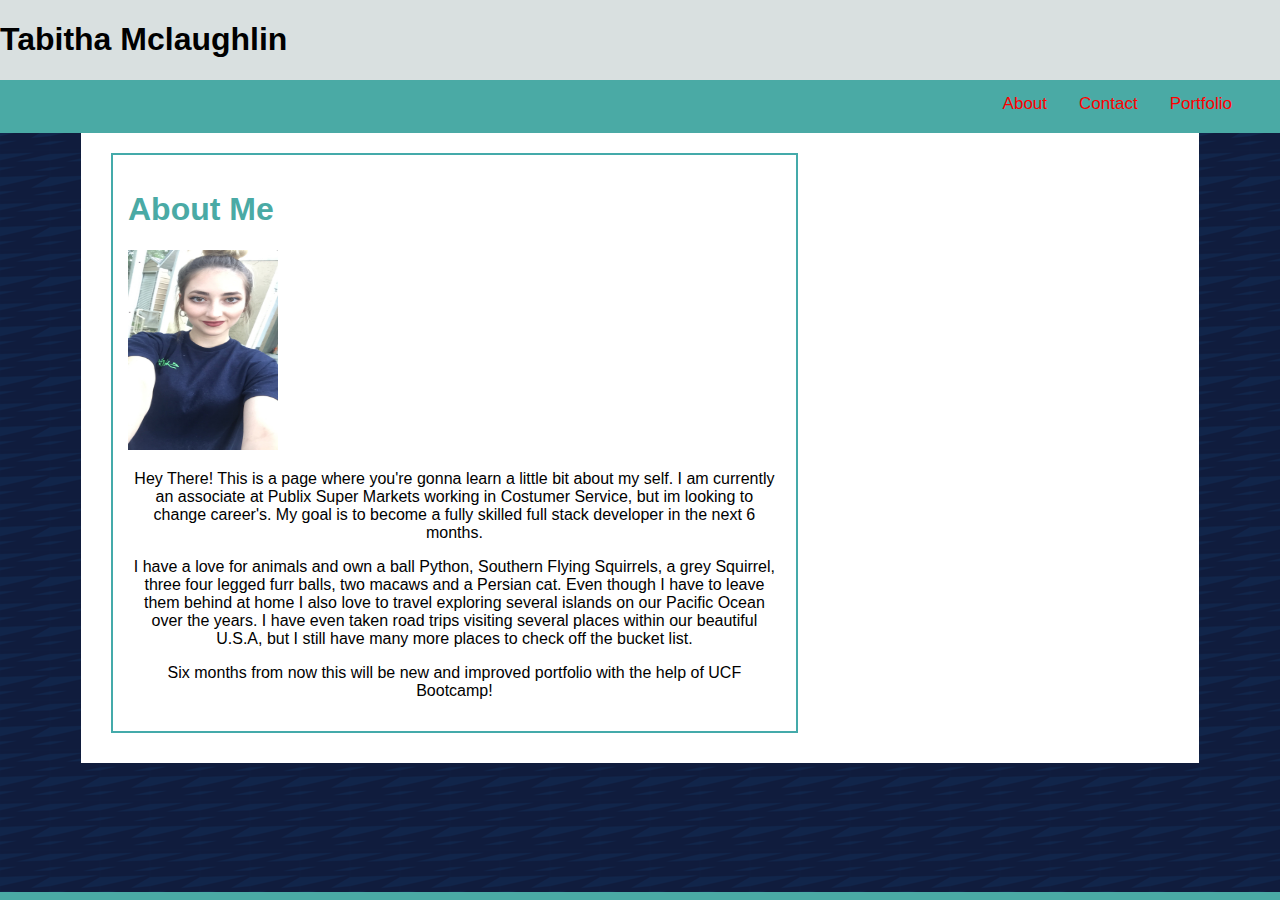
<file: index.html>
<!DOCTYPE html>
<html lang="en">
<head>   
  <meta charset="UTF 8">
  <meta name="viewport" content="width=device-width,
   inital-scale=1.0">
  <link rel="stylesheet"  href="./assets/css/style.css">
  <title>Tabitha Mclaughlin Portfolio</title>
</head>

<body background="./images.jpg/dark-paths/dark-paths.png">
  <header>
      <div class="header">
          <h1>Tabitha Mclaughlin</h1>
      <div class="navbar">
        <a class="active" href="#About"></a>
        <a href="portfolio.html">Portfolio</a>
        <a href="contact.html">Contact</a>
        <a href="index.html">About</a>
        
        </div>
      </div>
      </header>
      <section>
      <div class="container">

  <div class="center" class="clearfix">
  <h1>About Me</h1>

  <img src="./images.jpg/images.jpg"  width=175px height= 275px alt="images">

  <p> Hey There! This is a page where you're gonna learn a little bit about my self. I am currently an associate at Publix Super Markets working in Costumer Service, but im looking to change career's. My goal is to become a fully skilled full stack developer in the next 6 months.</p>
  <p> I have a love for animals and own a ball Python, Southern Flying Squirrels, a grey Squirrel, three four legged furr balls, two macaws and a Persian cat. Even though I have to leave them behind at home I also love to travel exploring several islands on our Pacific Ocean over the years. I have even taken road trips visiting several places within our beautiful U.S.A, but I still have many more places to check off the bucket list.</p>
  <p> Six months from now this will be new and improved portfolio with the help of UCF Bootcamp!</p>
</section>
  </div>
      </div>

      <footer class="footer"></footer>

</body>
</html>
</file>
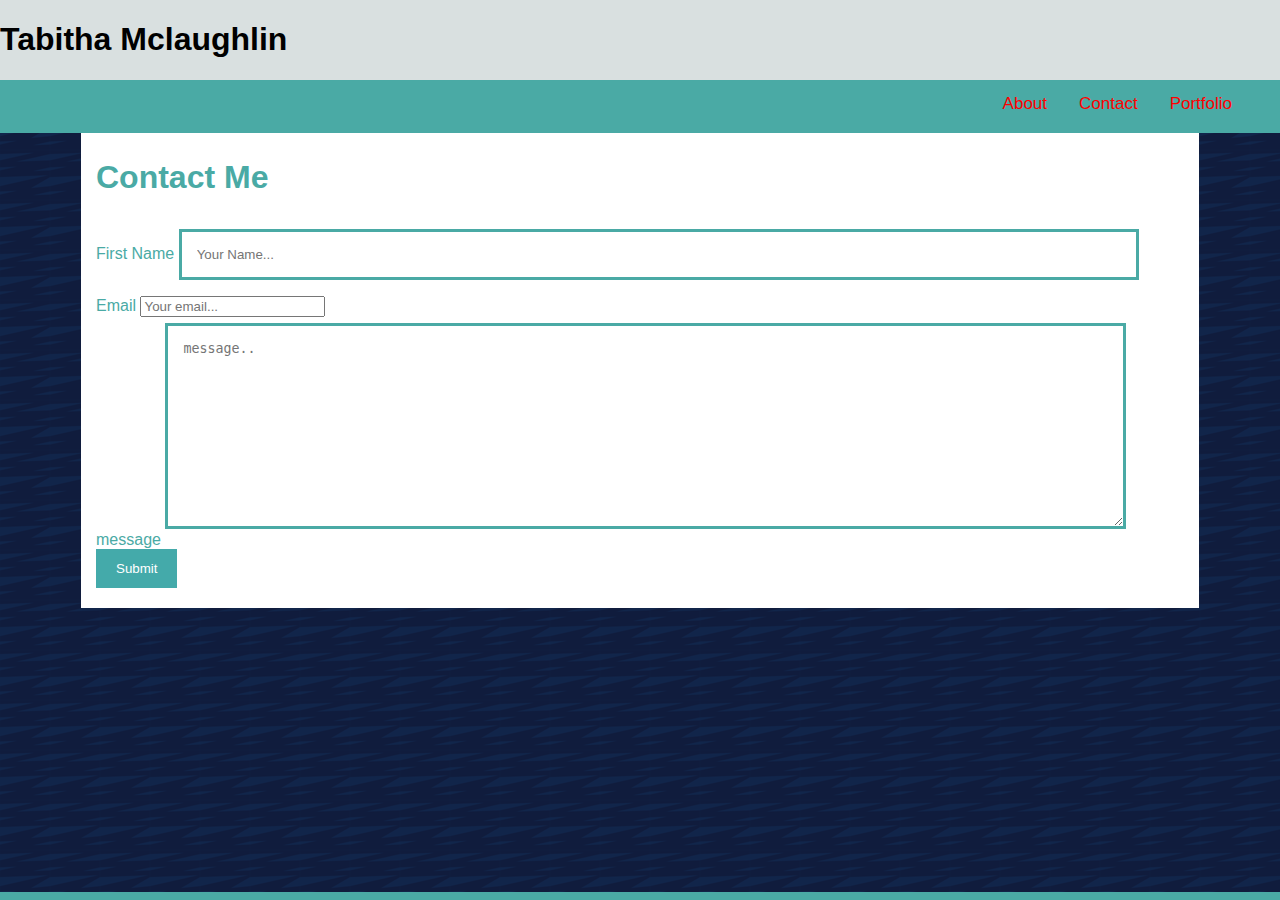
<file: contact.html>
<!DOCTYPE html>
<html lang="en"> 
<head> 
    <meta charset="UTF 8">
    <link rel="stylesheet" href="./assets/css/style.css">
    <title>Tabitha Mclaughlin Portfolio</title>

</head>

<body background="./images.jpg/dark-paths/dark-paths.png">
    <header>
        <div class="header">
            <h1>Tabitha Mclaughlin</h1>
        <div class="navbar">
          <a class="active" href="#About"></a>
        <a href="portfolio.html">Portfolio</a>
        <a href="contact.html">Contact</a>
        <a href="index.html">About</a>
          </div>
        </div>
        </header>
            </header>
        
    <div class="container">
        
        <div class="text-allign">

    <h1>Contact Me</h1>

    </div>

    <div class="colum">
        <form action="/action_page.php">
            <label for="fname">First Name</label>
            <input type="text" id="fname" name="Firstname" placeholder="Your Name...">
        
            <br>

            <label for="Email">Email</label>
            <input type="email" id="email" name="Email" placeholder="Your email...">
            
            <br>

            <label for="message">message</label>
        <textarea id="message" name="message" placeholder="message.." style="height:170px"></textarea>
        <input type="submit" value="Submit">
        </form>
    
    </div>    
    </div>

    <footer class="footer"></footer>
    </body>
    </html>
</file>
<file: assets/css/style.css>
body {
    font-family: Arial, Helvetica, sans-serif;
    height: 100%;
    margin: 0;
    text-align: center;
  }

  p {
    color: black;
    text-align: center;
  }

  div {
    background-color: white;
    text-align: left;
    margin-block-end: auto;
    padding-block-end: 5px;
  }
  .center {
    margin: 15px;
    margin-bottom: 15px;
    width: 60%;
    border: 2px solid #44aaaa;
    padding: 15px;
    }

    .text-allign {
      text-align: left;
    }
  

  .clearfix {
    overflow: auto;
  }

  h2 {
    text-align: center;
    float: left;
    padding: 5px;
    margin: 0;
    display: block;
    font-weight: bold;
  }


  .navbar {
    background-color: #4aaaa5;
    overflow: hidden;
  }

  .navbar a {
    float: right;
    color: red;
    text-align: center;
    padding: 14px 16px;
    text-decoration: none;
    font-size: 17px
  }
  .navbar a:hover {
    background-color: pink;
    color: black;
  }

  .navbar a.active {
    background-color: #4aaaa5;
    color: wheat; 
  }

  li {
    float: right;
    display: -moz-box;
    padding: 5px
  }

  header {
    background: #4aaaa5;
    padding: 0;
    margin: 0;
    border-bottom: #d9e0e0;
  }

header::after {
  content: "";
  display: table;
  clear: both;
}

  .container {
    width: 85%;
    margin: 0 auto;
    padding: 15px;
    color: #4aaaa5;
    padding-top: 88px;
    margin-top: 50px;

  }
  
  input[type=text], select, textarea {
    width: 85%;
    padding: 15px;
    border: 3px solid #4aaaa5;
    margin-top: 6px;
    margin-bottom: 16px;
    resize: vertical;
  }
  
  input[type=submit] {
    background-color:#44aaaa;
    color: white;
    padding: 12px 20px;
    border: none;
    cursor: pointer;
  }
  
  input[type=submit]:hover {
    background-color:#44aaaa;
  }

title {
  float: right;
}
  
  .column {
    float: left;
    width: 50%;
    margin-top: 6px;
    padding: 20px;
  } 
  
  .row:after {
    content: "";
    display: table;
    clear: both;
  }

  .header {
    background-color: #d9e0e0;
    border-bottom: 5px solid #44aaaa;
    height: 100px;
    width: 100%;
    position: fixed;
    top: 0;
    z-index: 2;
  }


  .push {
    height: 50px;
    background-origin: padding-box;
    color: #44aaaa
  }

p.blue {
    text-align: center; 
}

ul {
    list-style-type: lower-roman;
    padding: 0;
    margin: 0;
    overflow: auto;
    float: left;
}

li {
    float: left;
}

li a {
    display: block;
    padding: 8px;
    background-color: #4aaaa5
}

.footer {
    position: fixed;
    left: 0%;
    width: 100%;
    bottom: 0%;
    text-align: center;
    border-top: 8px solid #4aaaa5;
}
span {
  color: #4aaaa5;
  display: inline;
}
.hangman {
  position: relative;
  margin: 0;
  padding: 5px;
  width: 33%;
  display: inline;
}

.rpg {
  position: relative;
  margin: 0;
  padding: 5px;
  float: left;
  width: 33%;

}

.trivia {
  position: relative;
  margin: 0;
  padding: 5px;
  width: 33%;

}

.info {
  position: relative;
  margin: 0;
  padding: 5px;
  width: 33%;

}

.rock {
  position: relative;
  padding: 5px;
  width: 33%;

}

img {
  width: 150px;
  height: 200px;
}
</file>
